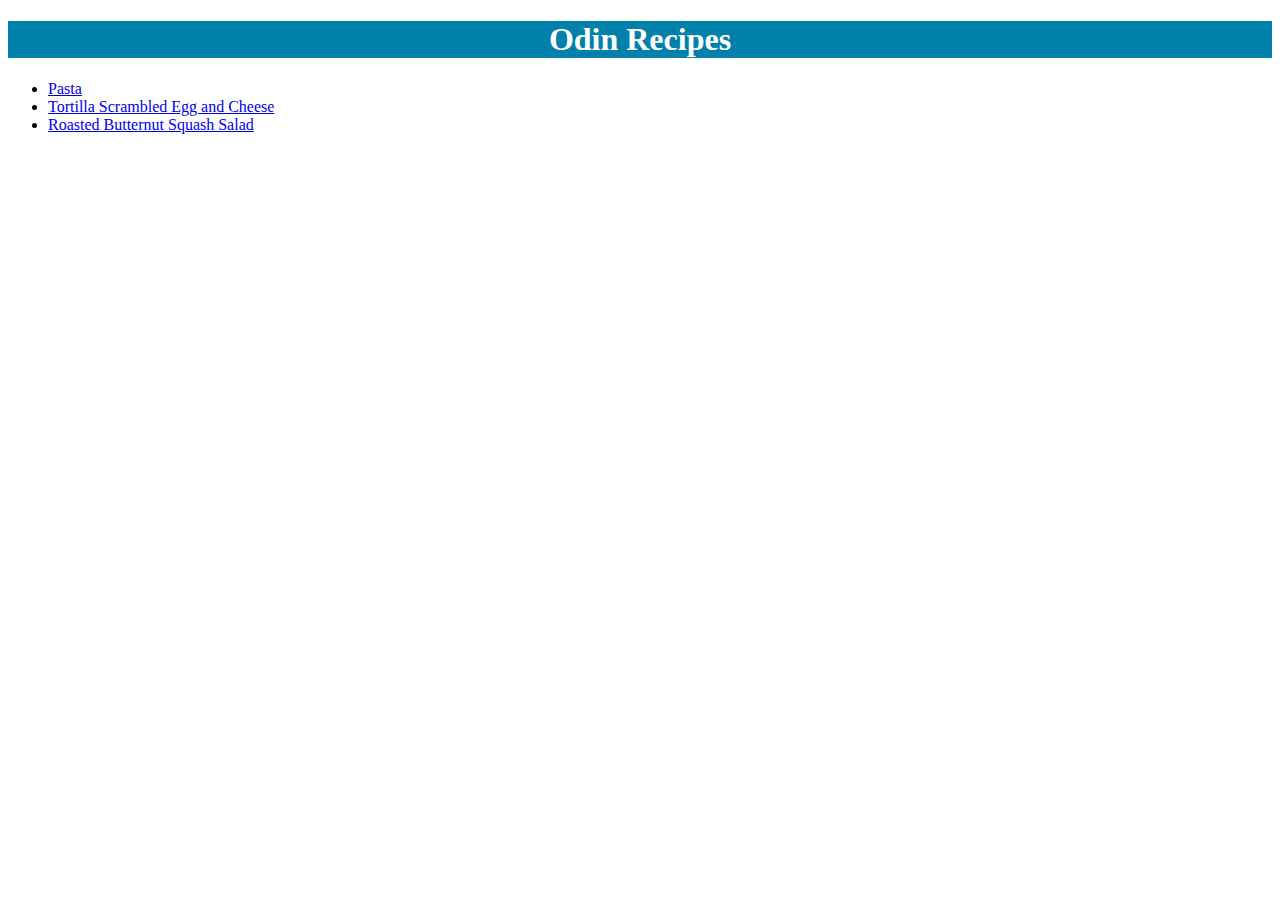
<file: index.html>
<!DOCTYPE html>
<html lang="en">
  <head>
    <meta charset="UTF-8" />
    <meta name="viewport" content="width=device-width, initial-scale=1.0" />
    <title>Recipe</title>
    <link rel="stylesheet" href="style.css">
  </head>
  <body>
    <h1 class="header1">Odin Recipes</h1>
    <ul>
      <li><a href="./recipes/pasta.html" target="_blank" rel="noopener noreferrer">Pasta</a></li>
      <li><a href="./recipes/eggs.html" target="_blank" rel="noopener noreferrer">Tortilla Scrambled Egg and Cheese</a></li>
      <li><a href="./recipes/squash.html" target="_blank" rel="noopener noreferrer">Roasted Butternut Squash Salad</a></li>
    </ul>
  </body>
</html>
</file>
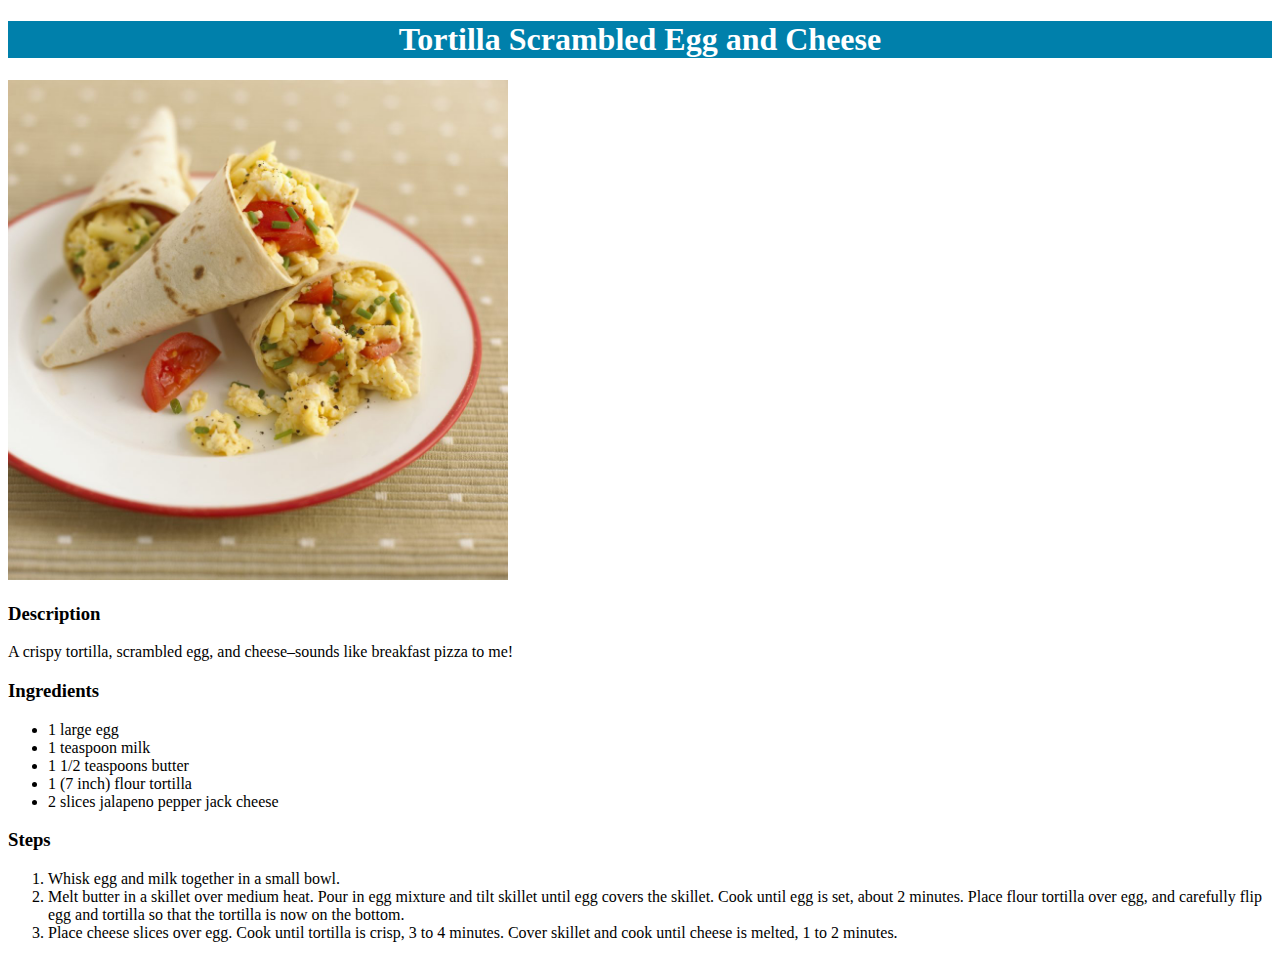
<file: recipes/eggs.html>
<!DOCTYPE html>
<html lang="en">
  <head>
    <meta charset="UTF-8" />
    <meta name="viewport" content="width=device-width, initial-scale=1.0" />
    <title>Document</title>
    <link rel="stylesheet" href="style.css">
  </head>
  <body>
    <h1 class="header1">Tortilla Scrambled Egg and Cheese</h1>
    <img src="../img/eggs.jpeg" alt="Eggs Image" height="400" width="500" class="all-images" />
    <h3>Description</h3>
    <p>
      A crispy tortilla, scrambled egg, and cheese–sounds like breakfast pizza
      to me!
    </p>

    <h3>Ingredients</h3>
    <ul>
      <li>1 large egg</li>
      <li>1 teaspoon milk</li>
      <li>1 1/2 teaspoons butter</li>
      <li>1 (7 inch) flour tortilla</li>
      <li>2 slices jalapeno pepper jack cheese</li>
    </ul>
    <h3>Steps</h3>
    <ol>
      <li>Whisk egg and milk together in a small bowl.</li>
      <li>Melt butter in a skillet over medium heat. Pour in egg mixture and tilt skillet until egg covers the skillet. Cook until egg is set, about 2 minutes. Place flour tortilla over egg, and carefully flip egg and tortilla so that the tortilla is now on the bottom.</li>
      <li>Place cheese slices over egg. Cook until tortilla is crisp, 3 to 4 minutes. Cover skillet and cook until cheese is melted, 1 to 2 minutes.</li>
    </ol>
  </body>
</html>
</file>
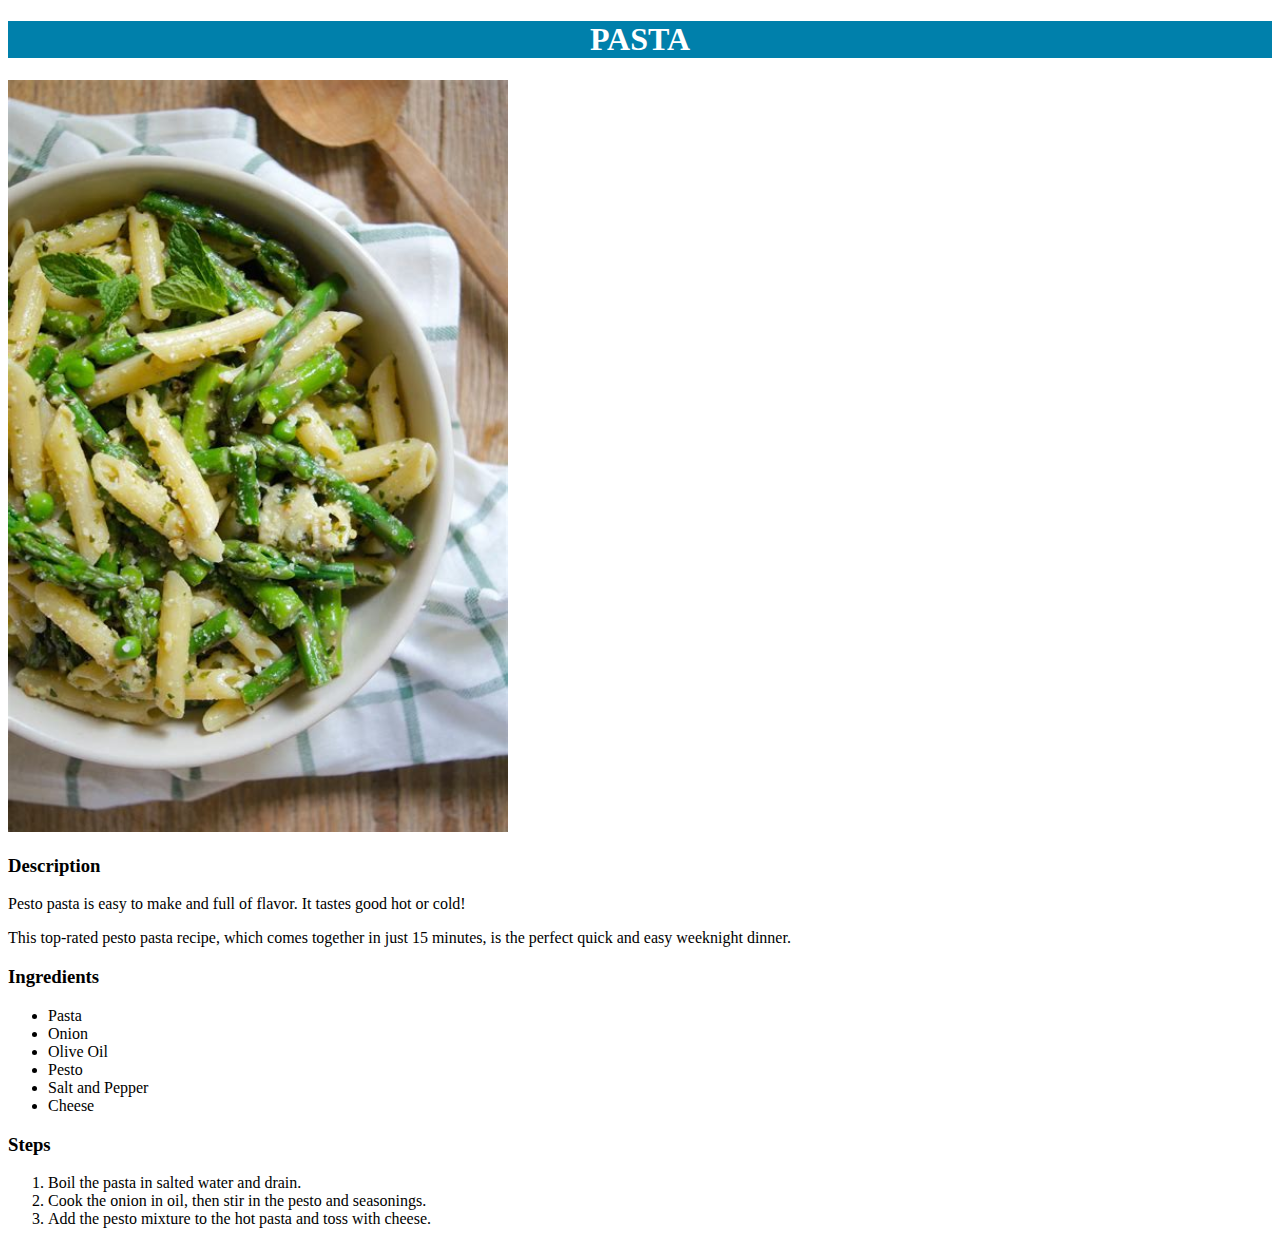
<file: recipes/pasta.html>
<!DOCTYPE html>
<html lang="en">
  <head>
    <meta charset="UTF-8" />
    <meta name="viewport" content="width=device-width, initial-scale=1.0" />
    <title>Document</title>
    <link rel="stylesheet" href="style.css">
  </head>
  <body>
    <h1 class="header1">PASTA</h1>
    <img src="../img/pasta.jpeg" alt="Pasta Img" height="400" width="500" class="all-images" />
    <h3>Description</h3>
    <p>
      Pesto pasta is easy to make and full of flavor. It tastes good hot or
      cold!
    </p>
    <p>
      This top-rated pesto pasta recipe, which comes together in just 15
      minutes, is the perfect quick and easy weeknight dinner.
    </p>
    <h3>Ingredients</h3>
    <ul>
      <li>Pasta</li>
      <li>Onion</li>
      <li>Olive Oil</li>
      <li>Pesto</li>
      <li>Salt and Pepper</li>
      <li>Cheese</li>
    </ul>
    <h3>Steps</h3>
    <ol>
      <li>Boil the pasta in salted water and drain.</li>
      <li>Cook the onion in oil, then stir in the pesto and seasonings.</li>
      <li>Add the pesto mixture to the hot pasta and toss with cheese.</li>
    </ol>
  </body>
</html>
</file>
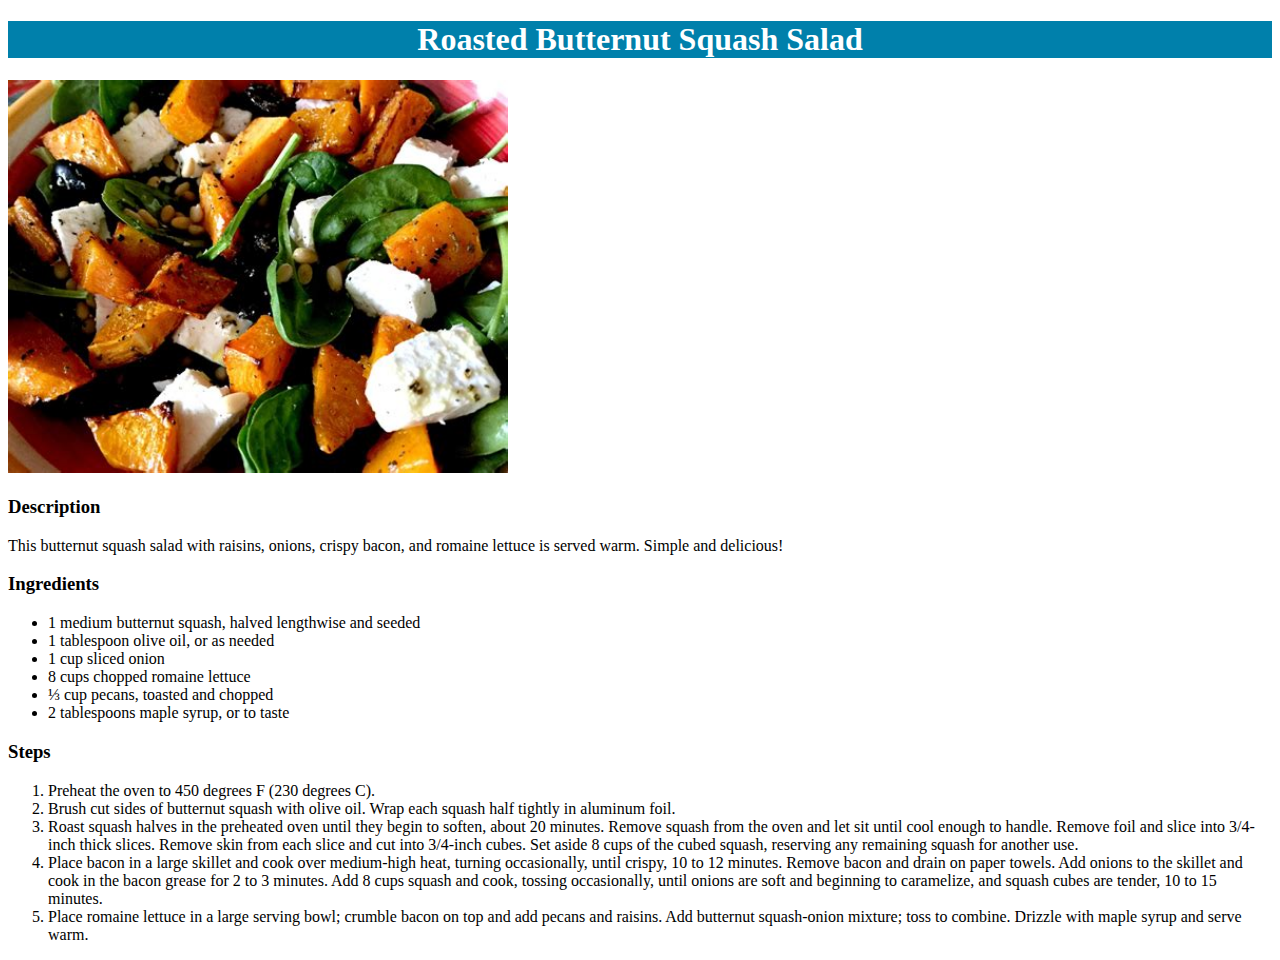
<file: recipes/squash.html>
<!DOCTYPE html>
<html lang="en">
<head>
    <meta charset="UTF-8">
    <meta name="viewport" content="width=device-width, initial-scale=1.0">
    <title>Document</title>
    <link rel="stylesheet" href="style.css">
</head>
<body>
    <h1 class="header1">Roasted Butternut Squash Salad</h1>
    <img src="../img/salad.jpeg" alt="Pasta Img" height="400" width="500" class="all-images"/>
    <h3>Description</h3>
    <p>
        This butternut squash salad with raisins, onions, crispy bacon, and romaine lettuce is served warm. Simple and delicious!
    </p>
    <h3>Ingredients</h3>
    <ul>
      <li>1 medium butternut squash, halved lengthwise and seeded</li>
      <li>1 tablespoon olive oil, or as needed</li>
      <li>1 cup sliced onion</li>
      <li>8 cups chopped romaine lettuce</li>
      <li>⅓ cup pecans, toasted and chopped</li>
      <li>2 tablespoons maple syrup, or to taste</li>
    </ul>
    <h3>Steps</h3>
    <ol>
      <li>Preheat the oven to 450 degrees F (230 degrees C). </li>
      <li>Brush cut sides of butternut squash with olive oil. Wrap each squash half tightly in aluminum foil. </li>
      <li>Roast squash halves in the preheated oven until they begin to soften, about 20 minutes. Remove squash from the oven and let sit until cool enough to handle. Remove foil and slice into 3/4-inch thick slices. Remove skin from each slice and cut into 3/4-inch cubes. Set aside 8 cups of the cubed squash, reserving any remaining squash for another use.</li>
      <li>Place bacon in a large skillet and cook over medium-high heat, turning occasionally, until crispy, 10 to 12 minutes. Remove bacon and drain on paper towels. Add onions to the skillet and cook in the bacon grease for 2 to 3 minutes. Add 8 cups squash and cook, tossing occasionally, until onions are soft and beginning to caramelize, and squash cubes are tender, 10 to 15 minutes. </li>
      <li>Place romaine lettuce in a large serving bowl; crumble bacon on top and add pecans and raisins. Add butternut squash-onion mixture; toss to combine. Drizzle with maple syrup and serve warm. </li>
    </ol>
</body>
</html>
</file>
<file: style.css>
.header1 {
    background-color: #0080ab;
    color:white;
    text-align: center;
    font-weight: bold;
}
</file>
<file: recipes/style.css>
.header1 {
    background-color: #0080ab;
    color:white;
    text-align: center;
    font-weight: bold;
}

.all-images {
    height: auto;
    width: 500px;
}
</file>
